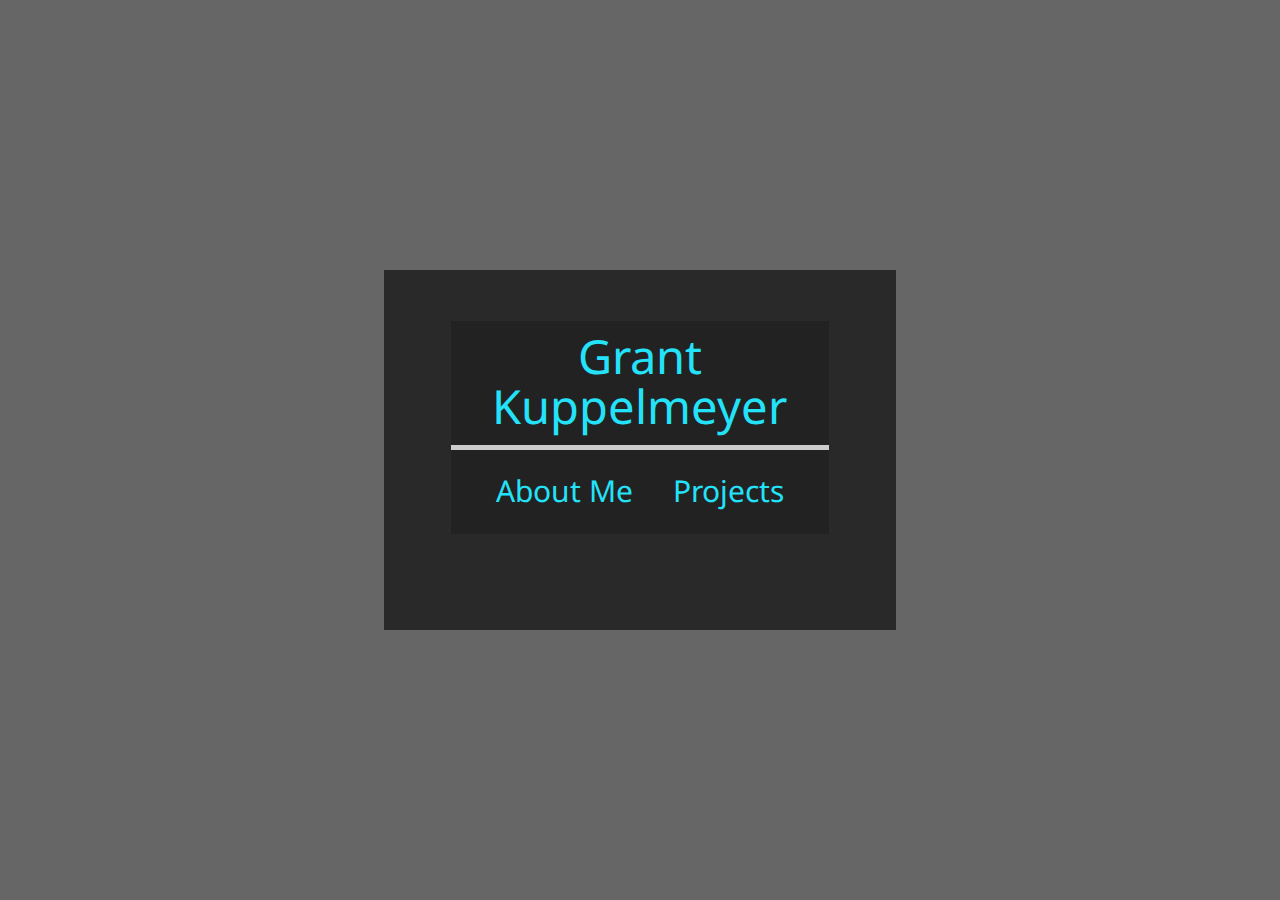
<file: index.html>
<html>
	<head>
		<title> Grant Kuppelmeyer </title>
		<link href="https://fonts.googleapis.com/css?family=Noto+Sans" rel="stylesheet">
		<link rel="stylesheet" type="text/css" href="indexStyles.css">
		<link rel="stylesheet" type="text/css" href="indexDesktop.css">
		<link rel="stylesheet" type="text/css" href="indexMobile.css">
	</head>
	<body>

	<div id="container">
		<header>
			<p id="headerName"><a href="#" title="Grant Kuppelmeyer">Grant <br> Kuppelmeyer </a></p>	
		</header>
		<nav>
			<ul>
			<li><a href="aboutme.html" title="Learn About Me!"> About Me </a></li>
				<li><a href="projects.html" title="Some Of My Projects!"> Projects </a></li>
				
			</ul>
		</nav>
	</div>
	<div id="fade"></div>
<!-- 	<video id="bgVideo" autoplay="autoplay" loop="loop" muted="" width="300" height="150">
		<source src="https://www.youtube.com/watch?v=RjK22XBHp_U" type="">
	</video> -->
	
	<iframe id="bgVideo" src="https://www.youtube.com/embed/ryI1uff31F0?controls=0&showinfo=0&rel=0&autoplay=1&loop=1&playlist=ryI1uff31F0" frameborder="0" allowfullscreen>
	</iframe>
	</body>
</html>
</file>
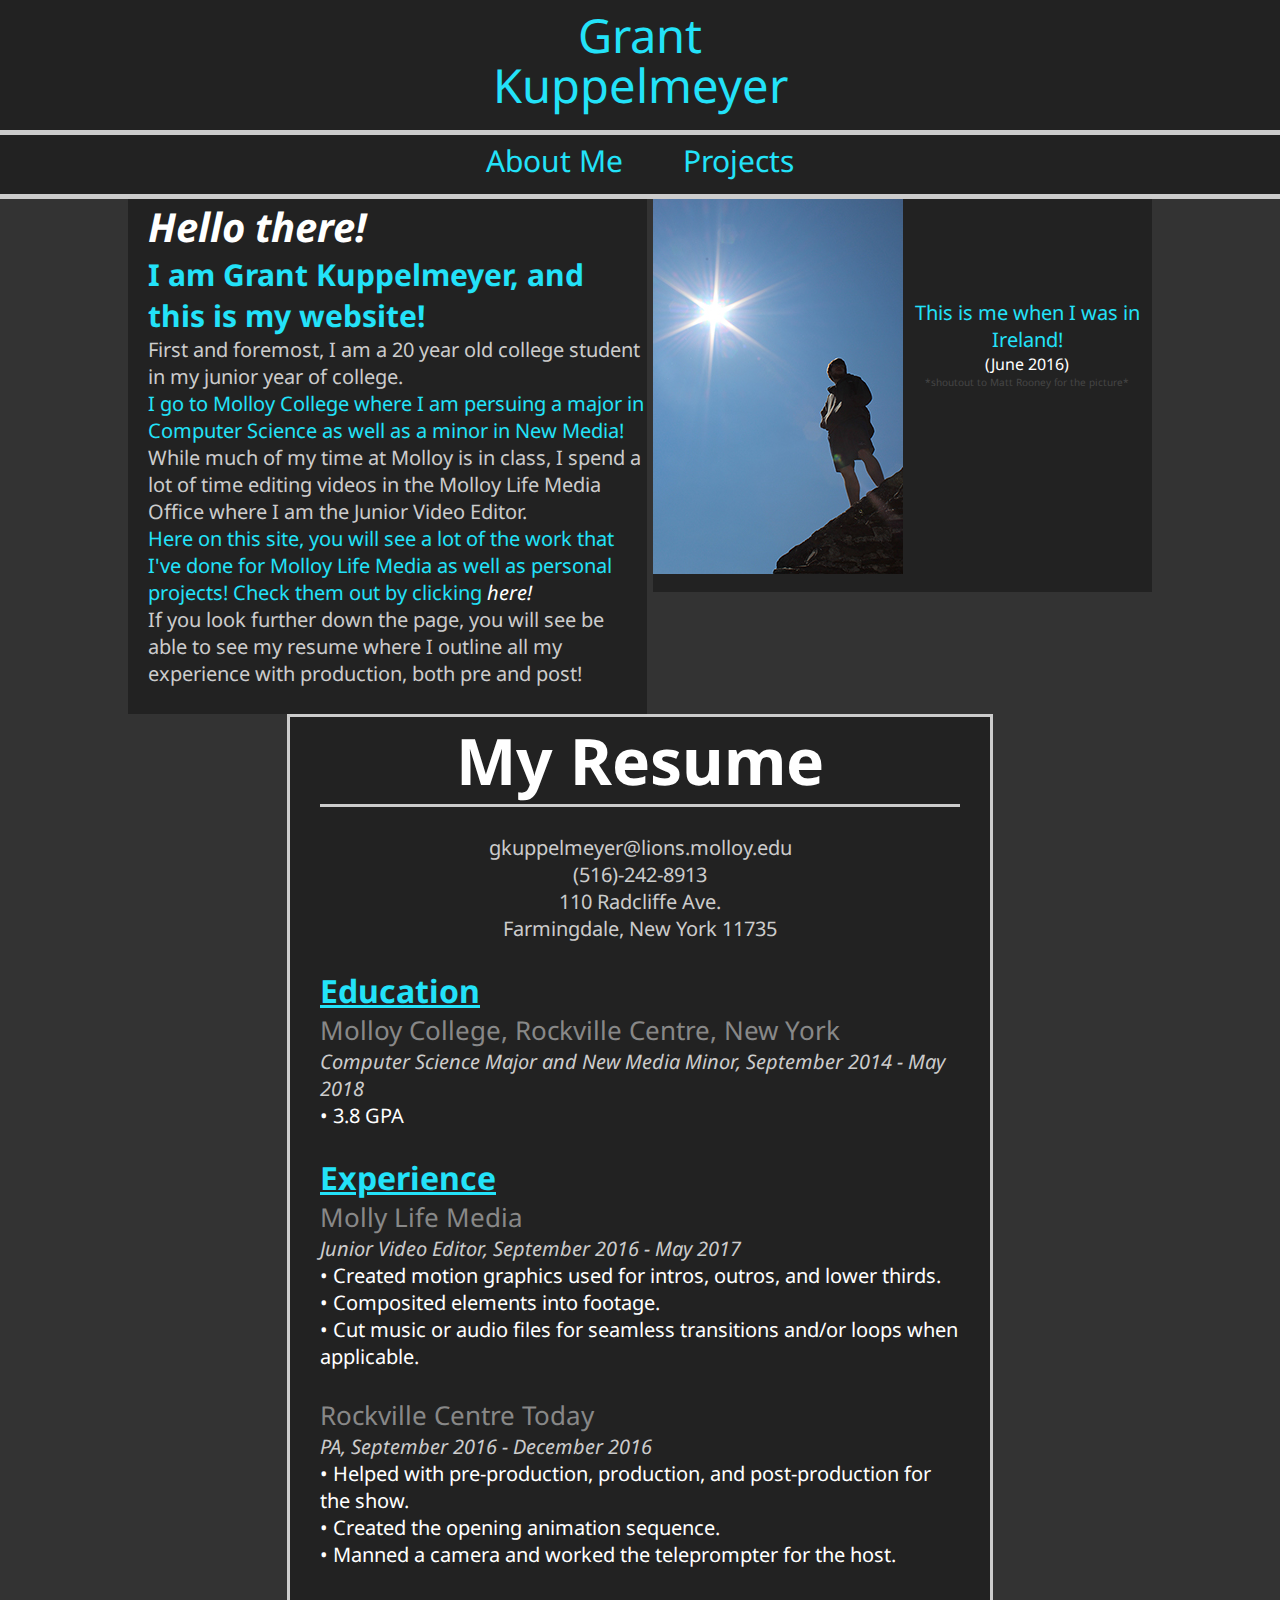
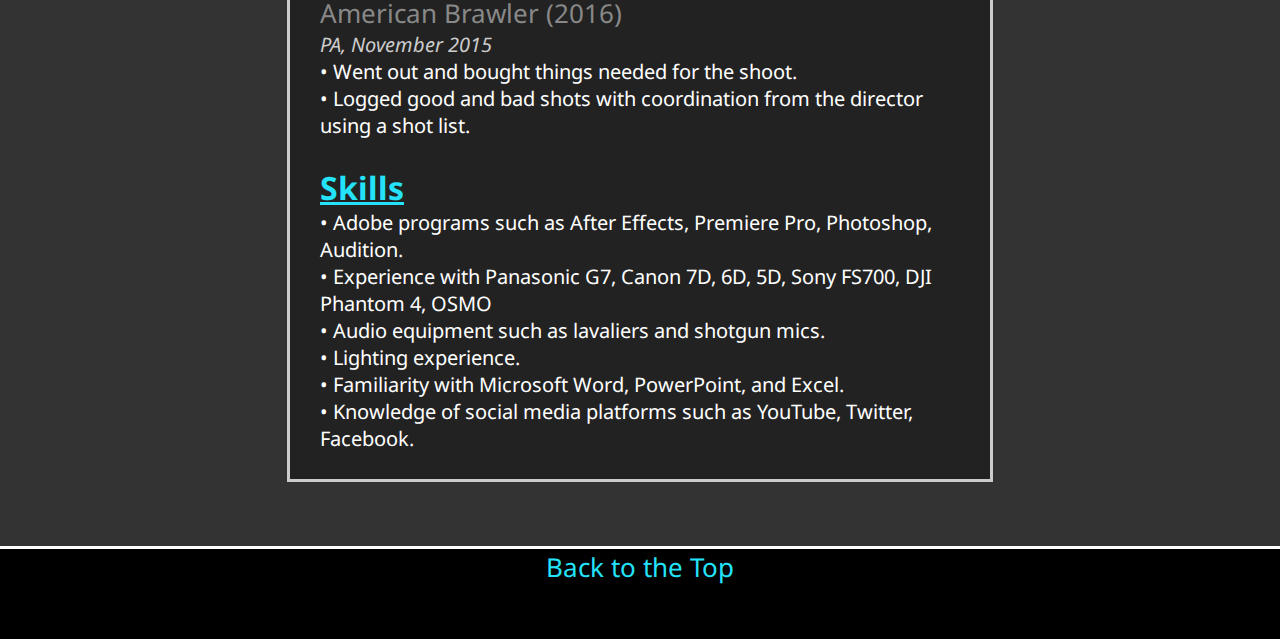
<file: aboutme.html>
<html>
	<head>
		<title> Grant Kuppelmeyer </title>
		<link href="https://fonts.googleapis.com/css?family=Noto+Sans" rel="stylesheet">
		<link rel="stylesheet" type="text/css" href="styles.css">
		<link rel="stylesheet" type="text/css" href="desktop.css">
		<link rel="stylesheet" type="text/css" href="mobile.css">
	</head>
	<body>
	<header>
		<p id="headerName"><a href="index.html" target="_self" title="Grant Kuppelmeyer">Grant <br> Kuppelmeyer </a></p>	
	</header>
	<nav>
		<ul>
			<li><a href="#" title="Learn About Me!"> About Me </a></li>
			<li><a href="projects.html" title="Some Of My Projects!"> Projects </a></li>

		</ul>
	</nav>

	<!-- <div class="spacer1"></div> -->
	<div id="contentDiv">
		<h1> Hello there! </h1>
		<h2> I am Grant Kuppelmeyer, and this is my website! </h2>
		<p id="p1"> First and foremost, I am a 20 year old college student in my junior year of college. </p>
		<p id="p2">I go to Molloy College where I am persuing a major in Computer Science as well as a minor in New Media!</p>
		<p id="p1"> While much of my time at Molloy is in class, I spend a lot of time editing videos in the Molloy Life Media Office where I am the Junior Video Editor.</p>
		<p id="p2"> Here on this site, you will see a lot of the work that I've done for Molloy Life Media as well as personal projects! Check them out by clicking <a href="projects.html" title="Click To See My Porjects">here! </a></p>
		<p id="p1"> If you look further down the page, you will see be able to see my resume where I outline all my experience with production, both pre and post!</p>
		<br>

	</div>
	<div id="picture">
	<img src="images/thumbnails/me1.JPG" title="Me in Ireland">
	<p>This is me when I was in Ireland!<br><span id="picDate">(June 2016)</span> <br> <span id="picCreds">*shoutout to Matt Rooney for the picture*</span></p>
	</div>
	<div class="spacer1"></div>
	<div id="resume"> 
		<p id="resumeTitle"> My Resume </p>
		<br>
		<p> <span id="resumeContact">gkuppelmeyer@lions.molloy.edu<br>
			(516)-242-8913<br>
			110 Radcliffe Ave.<br>
			Farmingdale, New York 11735<br>
			</span>
			<br>
			<h2 class="resumeSubTitle">Education</h2>
			<span class="resumeJobTitle">Molloy College, Rockville Centre, New York </span><br>
			<span class="resumeDates">Computer Science Major and New Media Minor, September 2014 &#45 May 2018</span><br>
			&#8226	3.8 GPA<br>
<br>
			<h2 class="resumeSubTitle">Experience</h2>
			<span class="resumeJobTitle">Molly Life Media</span><br>
			<span class="resumeDates">Junior Video Editor, September 2016 &#45 May 2017</span><br>
			&#8226	Created motion graphics used for intros, outros, and lower thirds.<br>
			&#8226	Composited elements into footage.<br>
			&#8226	Cut music or audio files for seamless transitions and/or loops when applicable.<br>
<br>
			<span class="resumeJobTitle">Rockville Centre Today</span><br>
			<span class="resumeDates">PA, September 2016 &#45 December 2016</span><br>
			&#8226	Helped with pre-production, production, and post-production for the show.<br>
			&#8226	Created the opening animation sequence.<br>
			&#8226	Manned a camera and worked the teleprompter for the host.<br>
<br>

			<span class="resumeJobTitle">American Brawler (2016)</span><br>
			<span class="resumeDates">PA, November 2015</span><br>
			&#8226	Went out and bought things needed for the shoot.<br>
			&#8226	Logged good and bad shots with coordination from the director using a shot list.<br>
<br>
			<h2 class="resumeSubTitle">Skills</h2>
			&#8226	Adobe programs such as After Effects, Premiere Pro, Photoshop, Audition.<br>
			&#8226	Experience with Panasonic G7, Canon 7D, 6D, 5D, Sony FS700, DJI Phantom 4, OSMO<br>
			&#8226	Audio equipment such as lavaliers and shotgun mics.<br>
			&#8226	Lighting experience.<br>
			&#8226	Familiarity with Microsoft Word, PowerPoint, and Excel.<br>
			&#8226	Knowledge of social media platforms such as YouTube, Twitter, Facebook.<br>
			<br>
		</p>

	</div>
	<footer>
	<p  id="backToTop"><a href="#">Back to the Top</a></p>
	</footer>
	</body>
</html>
</file>
<file: indexStyles.css>
* {
	margin: 0;
	padding: 0;
}

body {
	font-family: 'Noto Sans','Century Gothic', Helvetica, Arial, serif;

	font-size: 20px;
}

#container {
	z-index: 3;

	position: absolute;
	top:0;
	bottom: 0;
	left: 0;
	right: 0;
	margin: auto;
	background-color: rgba(0,0,0,0.6)
}

header {
	margin-left: auto;
	margin-right: auto;
	border-bottom: 5px solid #ccc;
}

header, nav {
	background-color: rgba(34,34,34,0.8);
}

#headerName {
	text-align: center;
	transition: .7s;
}

#headerName:hover {
	color: #ffb820;
	/*line-height: 52px;*/
	transition: .4s;
	-ms-transform: scale(1.3);
	-webkit-transform: scale(1.3);
	transform: scale(1.3); 
}

nav {
	margin: auto;
	text-align:center;
}

nav ul {
	/*margin-left: auto;*/
	list-style-type: none;
    overflow: hidden;
    display:inline-table;
}

nav ul li {
	/*float: right;*/
	display:inline;
}

nav ul li a {
	/*display: block;*/
    font-size: 30px;
    text-align: center;
    padding: 14px 16px;
    text-decoration: none;
    transition: .5s;
}

nav ul li a:hover {
	transition: .5s;
}

#headerName a {
	text-decoration: none;	
}

/*Colors*/
#headerName a, nav ul li a, body {
	color: #23e2f9;
}

/*Borders*/
#resume {
	border: 3px solid #ccc; 
}

/*Background Color*/
#resume, header, nav {
	background-color: #222;
}

#fade {
	position: absolute;
	top:0;
	bottom: 0;
	left: 0;
	right: 0;
	margin: auto;
	z-index: 2;
	width: 100%;
	height: 100%;
	background-color: rgba(0,0,0,0.6);
}


#bgVideo {
	position: fixed;
  	top: 50%; left: 50%;
 	z-index: 1;
  	min-width: 100%;
 	min-height: 100%;
 	width: auto;
 	height: auto;
 	transform: translate(-50%, -50%);
}

/*
iframe {
  position: absolute;
  top: 0;
  left: 0;
  width: 100%;
  height: 100%;
  pointer-events: none;
}*/
</file>
<file: indexDesktop.css>
@media screen and (min-width: 1093px){
	body{
		width: 100%;
	}

	header {
		margin-top: 10%;
		width: 70%;
		height: 26%;
		padding: 10px 10px 20px 10px;
	}

	#headerName {
		line-height: 50px;
		font-size: 2.35em;
	}
	#container {
		width: 40%;
		height: 40%;
	}
	nav {
		padding: 5 10 0 10;
		width: 70%;
		height: 22%;
	}
	nav ul {
		margin-top: 15px;
		height: 12%;
		width: 100%;
	}
	nav ul li a {
		/*display: block;*/
   	 	font-size: 30px;
	}

#container {
		width: 40%;
		height: 40%;
	}

	nav ul li a:hover {
		background-color: #666;
		font-size: 40px;
	}
}
</file>
<file: indexMobile.css>
@media screen and (max-width: 1092px){
	body{
		width: 100%;
	}
	header {
		margin-top: 10%;
		width: 70%;
		height: 26%;
		padding: 10px 10px 20px 10px;
	}
	#headerName {
		padding-top: 10%;
		text-align: center;
		line-height: 20px;
		font-size: 1.2em;
	}

	#container {
		width: 40%;
		height: 40%;
	}
	
	nav {
		padding: 0 10 0 10;
		width: 70%;
		height: 22%;
	}

	nav ul {
		margin-top: 5px;
		height: 12%;
		width: 100%;
	}

	nav ul li a {
		/*display: block;*/
    	font-size: 20px;


	}

    nav ul li a:hover {
	/*	background-color: #666;*/
		font-size: 25px;
	}
}
</file>
<file: styles.css>
* {
	margin: 0;
	padding: 0;
}

body {
	font-family: 'Noto Sans','Century Gothic', Helvetica, Arial, serif;
	background-color: #333;
	font-size: 20px;
}

header {

	height: 100px;
	border-bottom: 5px solid #ccc;
    padding: 10px 0px 20px 0px;
}

header p {
	text-align: center;
}

nav {
	padding: 5 10 0 10;
	margin: auto;
	text-align:center;
	border-bottom: 5px solid #ccc;
}

nav ul {
	height: 6%;
	/*margin-left: auto;*/
	list-style-type: none;
    overflow: hidden;
    display:inline-table;
}

nav ul li {
	margin: 0 10 0 10;
	/*float: right;*/
	display:inline;
}

nav ul li a {
	/*display: block;*/
    font-size: 30px;
    text-align: center;
    padding: 14px 16px;
    text-decoration: none;
    transition: .5s;
}

nav ul li a:hover {
	color: #ffb820;
	background-color: #666;
	transition: .5s;
	font-size: 40px;
}


#headerName p {
	width: auto;
}

#headerName {
	margin: auto;
	line-height: 50px;
	transition: .5s;	
}

#headerName:hover {
	color: #ffb820;
	line-height: 52px;
	transition: .3s;
	-ms-transform: rotate(-4deg);
	-webkit-transform: rotate(-4deg);
	transform: rotate(-4deg);
	-ms-transform: scale(1.2);
	-webkit-transform: scale(1.2);
	transform: scale(1.2); 
}

#headerName a {
	text-decoration: none;	
	line-height: 50px;
	font-size: 2.35em;
	transition: .5s;
}


#headerName a:hover {
	color: #ffb820;
	transition: .3s;

}

.spacer1 {
	margin: 10px;
}

#resume{ 
	color: white;
	padding: 0 30px;
}

 #resumeTitle {
 	color: white;
 	text-align: center;
 	font-weight: bold;
 	border-bottom: 3px solid #ccc;
}

.resumeSubTitle {
	color: #23e2f9;
 	font-weight: thin;
 	text-decoration: underline;
 }

 #resumeContact {
 	text-align: center;
 	display: block;
 	color: #ccc;
 }

 .resumeJobTitle {
 	color: #888;
 }

 .resumeDates {
 	color: #ccc;
 	font-style: italic;
 }

 #picture {
 	padding-bottom: 18px;
 }

 #picture img{
 	display: block;
 	margin: auto;
 	
 }
#picture p {
	text-align: center;
}

#picture p #picDate {
	color: white;
	font-size: 0.8em;
}

#picture p #picCreds {
	font-size: 0.5em; 
	color: rgb(70, 70, 70);
}
#contentDiv{
	padding-left: 20px;
}

#contentDiv h1 {
	font-style: italic;
	color: white;
}

#contentDiv p a {
	text-decoration: none;
	color: white;	
	font-style: italic;
		transition: .6s;

}

#contentDiv p a:hover {
	background-color: #ffb820;
	text-decoration: none;
	color: black;	
	font-style: italic;
	transition: .2s;
}

#contentDiv #p1 {
	color: #ccc;
}

#backToTop {
	margin-bottom: 40px;
	text-align: center;
	font-size: 1.3em;

}

#backToTop a {
	clear: both;
	text-decoration: none;
	color: #23e2f9;
	transition: 0.7s;
}

#backToTop a:hover {
	color: #ffb820;
	font-size: 1.1em;
	/*background-color: #23e2f9;*/
	transition: .4s;
}


#videoRow {
	vertical-align: top;
	padding-top: 20px;
	background-color: #333;
	
}

footer {
	border-top: 3px solid white;
	background-color: black;
	width: 100%;
	height: 10%;
}


.black_overlay{
	display: none;
	position: fixed;
	top:0;
	bottom: 0;
	left: 0;
	right: 0;
	width: 100%;
	height: 100%;
	background-color: black;
	z-index:1001;
	-moz-opacity: 0.8;
	opacity:.80;
	filter: alpha(opacity=80);
}

.white_content {
	display: none;
	position: absolute;
	top: 20%;
	left: 25%;
	width: 50%;
	height: auto;
	padding: 16px;
	border: 16px solid #23e2f9;
	background-color: white;
	z-index:1002;
	overflow: auto;
	text-align: center;
}
.sVideo {
	width: 90%;
	height: auto;
	border: 3px black solid;
}
/*
#topClose {
	text-decoration: none;
	color: white;
	text-align: center;
	position: absolute;
	top: -2px;
}*/

/*Colors*/
#headerName a, nav ul li a, body {
	color: #23e2f9;
}

/*Borders*/
#resume {
	border: 3px solid #ccc; 
}

/*Background Color*/
#resume, header, nav, #contentDiv, #picture, #videos {
	background-color: #222;
}
</file>
<file: desktop.css>
@media screen and (min-width: 1016px) {
	body, header, .spacer1, nav ul {
		width: 100%;
	}
	#resume {
		clear: both;
		width: 50%;
		margin: auto auto 5% auto;
	}
	 .spacer1 {
	 	clear: both;
	 }
	 #resumeTitle {
	 	 font-size: 3.2em;
	 }
	 .resumeSubTitle {
	 	 font-size: 1.6em;
	 }
	 .resumeJobTitle {
	 	 font-size: 1.3em;
	 }

	 #picture{
	 	width: 39%;
	 	height: auto;
	 	margin: auto 10% auto auto;
	 	float: right;
	 }

	 #picture p {
	 	margin-top: 20%;
	 }

	  #picture img {
	 	float: left;
	 }


	 #contentDiv {
	 	width: 39%;
	 	height: auto;
	 	float: left;
	 	margin: auto auto auto 10%;
	 }

	#videos {
		width: 100%;
		height: auto;
	}

	#videoRow {
		width: 50%;
		height: 40%;
		margin: auto;
		border-bottom: 3px solid #ccc;
	}
	#videoleft {
		float: left;
		margin: auto;
		text-align: center;
	}

	#videoright {
		float: right;
		margin: auto;
		text-align: center;
	}
}
</file>
<file: mobile.css>
@media screen and (max-width: 1015px) {
	body, header, .spacer1, nav ul {
		width: 100%;
	}
	#resume {
		clear: none;
		width: 90%;
		margin: auto auto 5% auto;
	}
	 .spacer1 {
	 	clear: none;
	 }
	 #resumeTitle {
	 	 font-size: 3.2em;
	 }
	 .resumeSubTitle {
	 	 font-size: 1.6em;
	 }
	 .resumeJobTitle {
	 	 font-size: 1.3em;
	 }

	 #picture{
	 	width: 60%;
	 	height: auto;
	 	margin: auto;
	 }

	 #picture p {
	 	margin-top: 20%;
	 }
	 #picture img {
	 	float: none;
	 }

	 #contentDiv {
	 	width: 60%;
	 	height: auto;
	 	margin: auto;
	 	border-bottom: 3px white solid;
	 }

	#videos {
		width: 100%;
		height: auto;
	}

	#videoRow {
		width: 50%;
		height: 80%;
		margin: auto;
		border-bottom: none;
	}
	#videoleft {
		display: inline-block;
		width: 100%;
		height: auto;
		float: none;
		margin:auto;
		text-align: center;

	}

	#videoright {
		display: inline-block;
		width: 100%;
		height: auto;
		float: none;
		text-align: center;
	}
}
</file>
